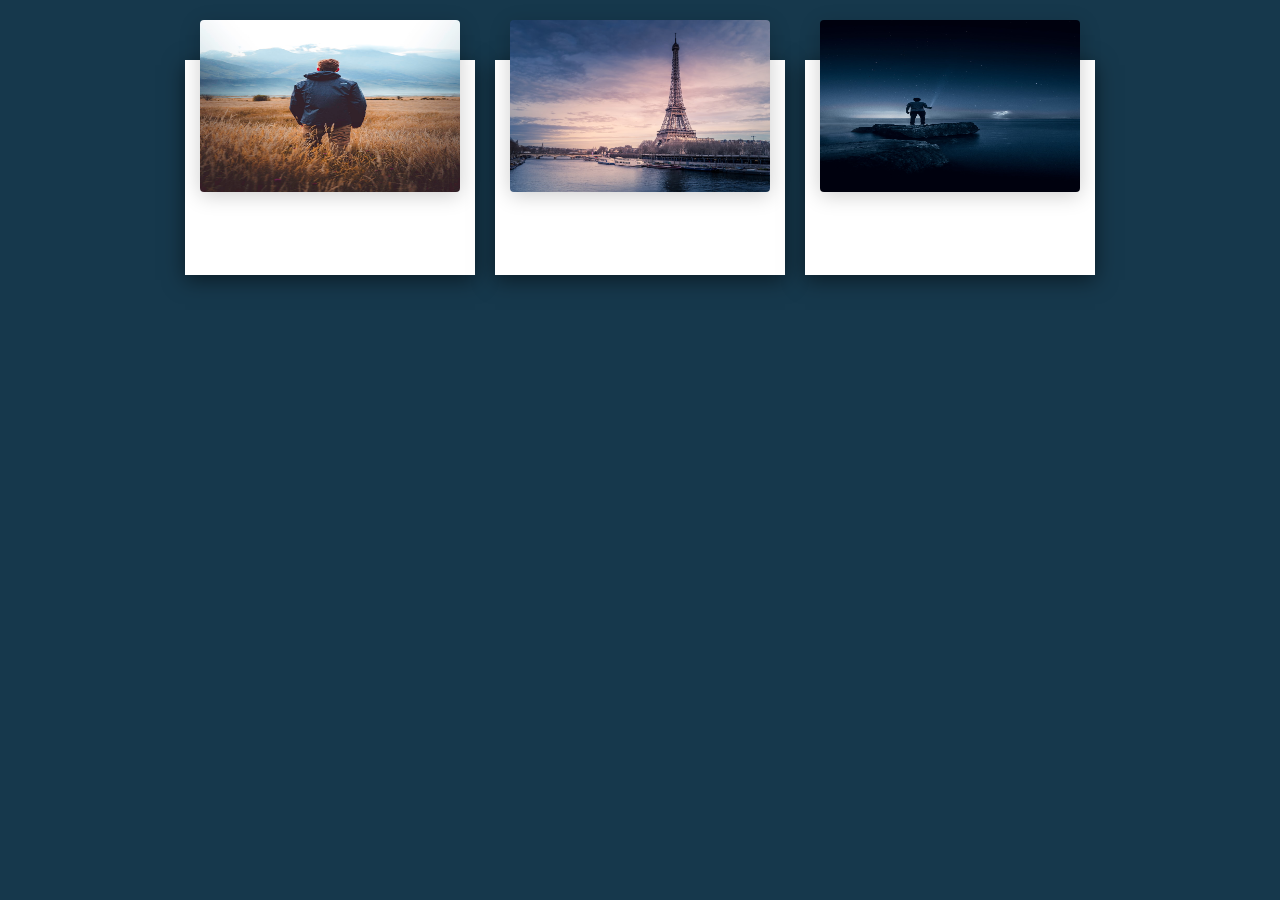
<file: youtube/index.html>
<!DOCTYPE html>
<html lang="en">
<head>
   <meta charset="UTF-8">
   <meta http-equiv="X-UA-Compatible" content="IE=edge">
   <meta name="viewport" content="width=device-width, initial-scale=1.0">
   <title>Responsive</title>
   <link rel="stylesheet" href="./style.css">
</head>
<body>
   <div class="container">
      <div class="card">
         <div class="imgBx">
            <img src="./images/imag1.jpeg" alt="boy">
            <div class="content">
               <h2>Card One</h2>
               <p>Lorem ipsum dolor, sit amet consectetur adipisicing elit. Expedita adipisci rem veritatis quae necessitatibus voluptate maiores modi odit, labore qui nobis maxime nulla, corrupti tempora!</p>
            </div>
         </div>
      </div>
      <div class="card">
         <div class="imgBx">
            <img src="./images/imag2.jpeg" alt="boy">
            <div class="content">
               <h2>Card Two</h2>
               <p>Lorem ipsum dolor, sit amet consectetur adipisicing elit. Expedita adipisci rem veritatis quae necessitatibus voluptate maiores modi odit, labore qui nobis maxime nulla, corrupti tempora!</p>
            </div>
         </div>
      </div>
      <div class="card">
         <div class="imgBx">
            <img src="./images/imag3.jpeg" alt="boy">
            <div class="content">
               <h2>Card Three</h2>
               <p>Lorem ipsum dolor, sit amet consectetur adipisicing elit. Expedita adipisci rem veritatis quae necessitatibus voluptate maiores modi odit, labore qui nobis maxime nulla, corrupti tempora!</p>
            </div>
         </div>
      </div>
   </div>
</body>
</html>
</file>
<file: youtube/style.css>
@import url('https://fonts.googleapis.com/css2?family=Inter&family=Poppins:ital,wght@0,300;0,400;0,500;0,600;0,700;0,800;0,900;1,300;1,400;1,500;1,600;1,700;1,800;1,900&display=swap');
*{
   box-sizing: border-box;
   padding: 0;
   margin: 0;
   font-family: 'Poppins',sans-serif;
}
body{
   display: flex;
   justify-content: center;
   align-items: center;
   background-color: #16384c;
}
.container{
   position: relative;
   width: 1100px;
   display: flex;
   justify-content: center;
   align-items:center;
   flex-wrap: wrap;
   padding: 30px;
}
.container .card{
   position: relative;
   max-width: 300px;
   height: 215px;
   background-color:#fff;
   margin: 30px 10px;
   padding: 20px 15px;
   display: flex;
   flex-direction: column;
   box-shadow: 0 5px 20px rgba(0, 0, 0, 0.5);
   transition: 0.3s ease-in-out;
}
.container .card:hover{
   height: 420px;
}
.container .card .imgBx{
   position: relative;
   width: 260px;
   height: 170px;
   top: -60px;
   left: 0px;
   z-index: 1;
   box-shadow: 0 5px 20px rgba(0, 0, 0, 0.2);
}
.container .card .imgBx img{
   max-width: 100%;
   border-radius: 4px;
   height: 172px;
   width: 260px;
}
.container .card .content{
   position: relative;
   margin-top:-140px ;
   padding: 10px 15px ;
   text-align: center;
   color: #111;
   visibility: hidden;
   opacity: 0;
   transition: 0.3s ease-in-out;
}
.container .card:hover .content{
   visibility: visible;
   opacity: 1;
   margin-top: -10px;   
   transition-delay: 0.3s;
}
</file>
